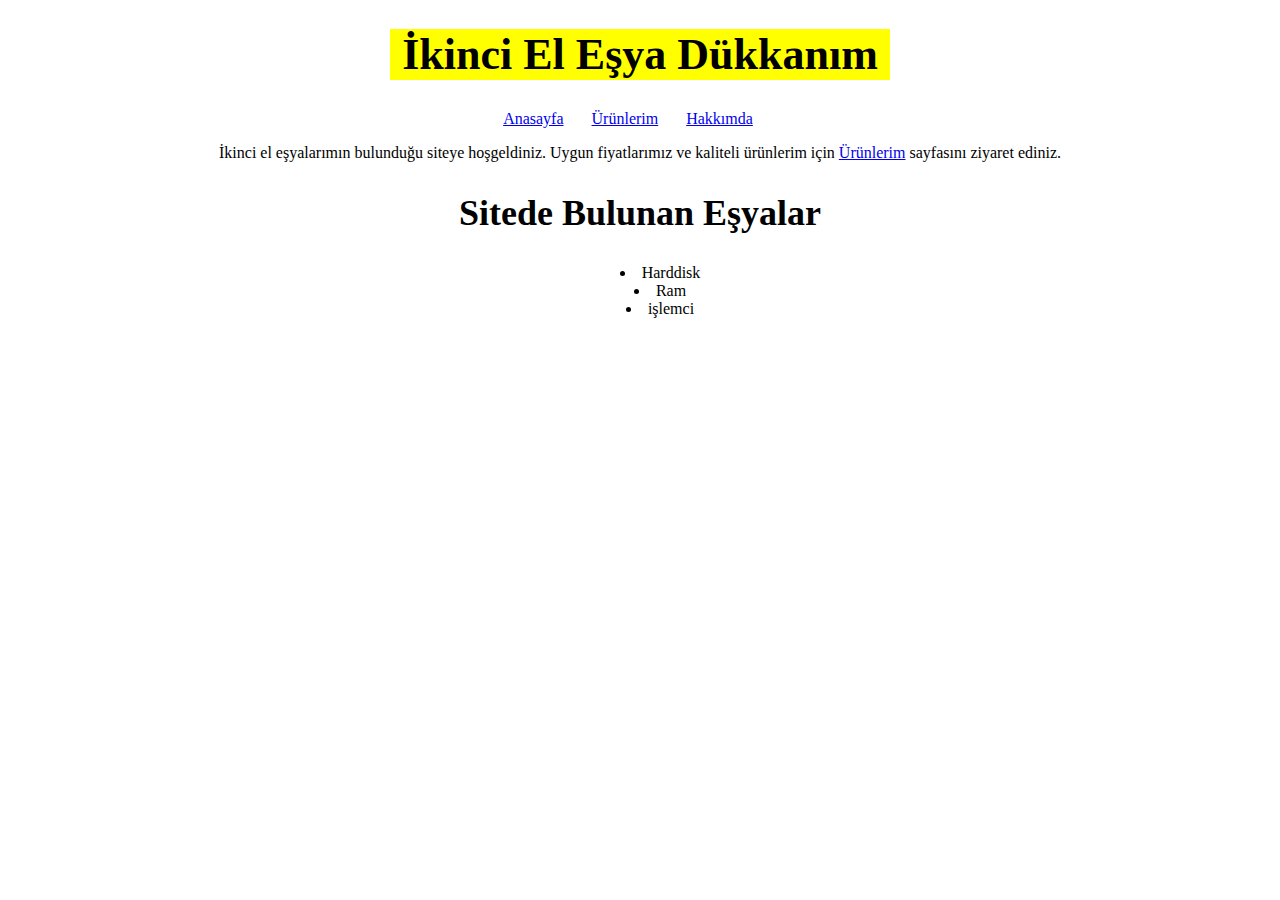
<file: index.html>
<!DOCTYPE html>
<html lang="en">
<head>
    <meta charset="UTF-8">
    <meta http-equiv="X-UA-Compatible" content="IE=edge">
    <meta name="viewport" content="width=device-width, initial-scale=1.0">
    <title>İkinci El Eşya Dükkanım</title>
    <link rel="stylesheet" href="style.css">
</head>
<body>
    <h1>İkinci El Eşya Dükkanım</h1>
    <div class="nav">
        <a class="navitem" href="index.html">Anasayfa</a>
        <a class="navitem" href="products.html">Ürünlerim</a>
        <a class="navitem" href="aboutus.html">Hakkımda</a>
    </div>
    
    <p style="text-align: center;">İkinci el eşyalarımın bulunduğu siteye hoşgeldiniz. Uygun fiyatlarımız ve kaliteli ürünlerim için <a  href="products.html">Ürünlerim</a> sayfasını ziyaret ediniz.</p>
    <h2>Sitede Bulunan Eşyalar</h2>
    <ul style="list-style-position: inside; text-align: center; ">
        <li>Harddisk</li>
        <li>Ram</li>
        <li>işlemci</li>
    </ul>
</body>
</html>
</file>
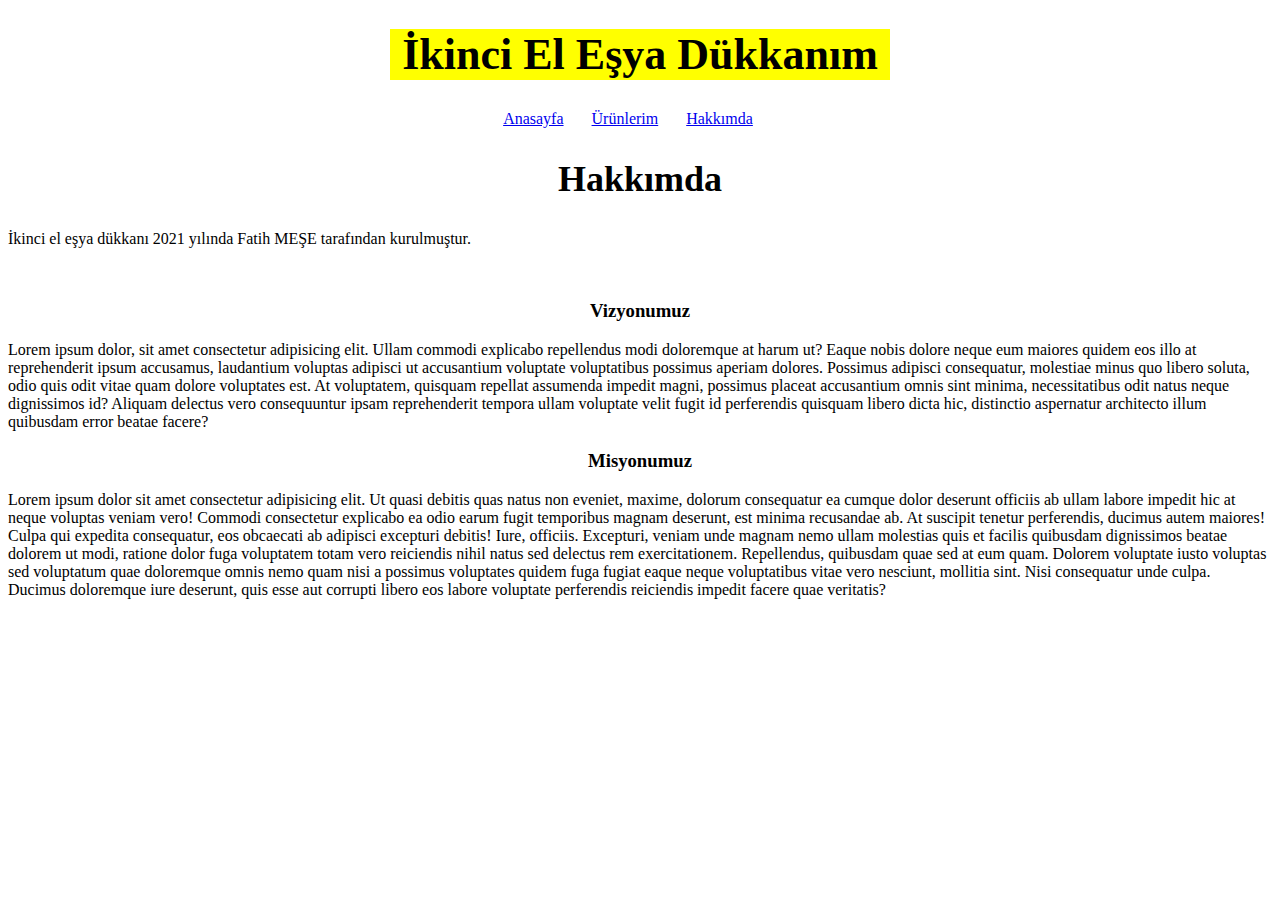
<file: aboutus.html>
<!DOCTYPE html>
<html lang="en">
<head>
    <meta charset="UTF-8">
    <meta http-equiv="X-UA-Compatible" content="IE=edge">
    <meta name="viewport" content="width=device-width, initial-scale=1.0">
    <title>İkinci El Eşya Dükkanım</title>
    <link rel="stylesheet" href="style.css">
</head>
<body>
    <h1>İkinci El Eşya Dükkanım</h1>
    <div class="nav">
        <a class="navitem" href="index.html">Anasayfa</a>
        <a class="navitem" href="products.html">Ürünlerim</a>
        <a class="navitem" href="aboutus.html">Hakkımda</a>
    </div>
    
    <h2>Hakkımda</h2>
    <p>İkinci el eşya dükkanı 2021 yılında Fatih MEŞE tarafından kurulmuştur.</p><br>
    <h3>Vizyonumuz</h3>
    <p>Lorem ipsum dolor, sit amet consectetur adipisicing elit. Ullam commodi explicabo repellendus modi doloremque at harum ut? Eaque nobis dolore neque eum maiores quidem eos illo at reprehenderit ipsum accusamus, laudantium voluptas adipisci ut accusantium voluptate voluptatibus possimus aperiam dolores. Possimus adipisci consequatur, molestiae minus quo libero soluta, odio quis odit vitae quam dolore voluptates est. At voluptatem, quisquam repellat assumenda impedit magni, possimus placeat accusantium omnis sint minima, necessitatibus odit natus neque dignissimos id? Aliquam delectus vero consequuntur ipsam reprehenderit tempora ullam voluptate velit fugit id perferendis quisquam libero dicta hic, distinctio aspernatur architecto illum quibusdam error beatae facere?</p>
    <h3>Misyonumuz</h3>
    <p>Lorem ipsum dolor sit amet consectetur adipisicing elit. Ut quasi debitis quas natus non eveniet, maxime, dolorum consequatur ea cumque dolor deserunt officiis ab ullam labore impedit hic at neque voluptas veniam vero! Commodi consectetur explicabo ea odio earum fugit temporibus magnam deserunt, est minima recusandae ab. At suscipit tenetur perferendis, ducimus autem maiores! Culpa qui expedita consequatur, eos obcaecati ab adipisci excepturi debitis! Iure, officiis. Excepturi, veniam unde magnam nemo ullam molestias quis et facilis quibusdam dignissimos beatae dolorem ut modi, ratione dolor fuga voluptatem totam vero reiciendis nihil natus sed delectus rem exercitationem. Repellendus, quibusdam quae sed at eum quam. Dolorem voluptate iusto voluptas sed voluptatum quae doloremque omnis nemo quam nisi a possimus voluptates quidem fuga fugiat eaque neque voluptatibus vitae vero nesciunt, mollitia sint. Nisi consequatur unde culpa. Ducimus doloremque iure deserunt, quis esse aut corrupti libero eos labore voluptate perferendis reiciendis impedit facere quae veritatis?</p>
</body>
</html>
</file>
<file: style.css>
h1 {
    color: black; background-color: yellow; max-width: 500px; margin-right: auto;
    margin-left: auto; text-align: center;font-size: 44px;
}
.nav {
    text-align: center;
}
.navitem {
    margin-right: 1.5em;
}
h2 {
    color: black; max-width: 500px; margin-right: auto;
    margin-left: auto; text-align: center;font-size: 36px;
}
h3 {
    color: black; max-width: 500px; margin-right: auto;
    margin-left: auto; text-align: center;
    
}
</file>
